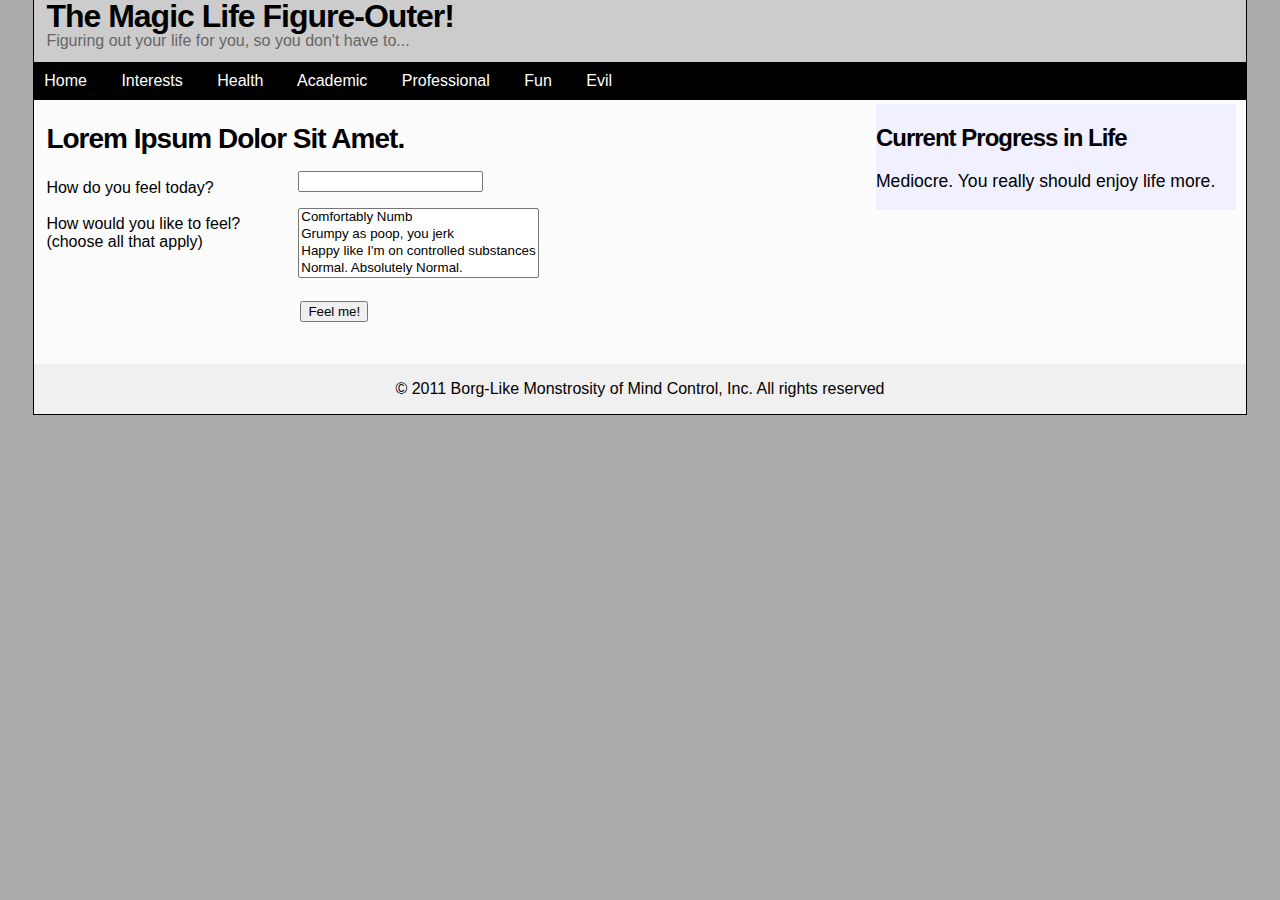
<file: project01/index.html>
<!DOCTYPE html>
<html>
<head>
<title>Life Figure-OuterApplication</title>
<link rel="stylesheet" type="text/css" href="index.css" />
<script src="index.js" ></script>
</head>
<body>
<div id="container">

<div id="header">
<h1>The Magic Life Figure-Outer!</h1>
<p>Figuring out your life for you, so you don't have to...</p>
</div>

<div id="menubar">
<a href="" class="disable" title="No place like...">Home</a>
<a href="" class="disable" title="Nothing interesting here">Interests</a>
<a href="" class="disable" title="Ugh, don't get me sick">Health</a>
<a href="" class="disable" title="Hmmmm, quite">Academic</a>
<a href="" class="disable" title="Get to work!">Professional</a>
<a href="" class="disable" title="F is for friends who do stuff together...">Fun</a>
<a href="" class="disable" title="Muhahahahahaha!">Evil</a>
</div>

<div id="main">
<h2>Lorem Ipsum Dolor Sit Amet.</h2>

<div id="progress">
<h2>Current Progress in Life</h2>
<p>Mediocre. You really should enjoy life more.</p>
</div>

<div id="forms">

<div id="feeling">
How do you feel today? <br/><br/>
How would you like to feel? <br/>
(choose all that apply) 
</div>

<div id="wanttofeel">
<input type="text" name="feelinginput" id="feelinginput"><br/>
<select multiple>
<option value="numb">Comfortably Numb</option>
<option value="grumpy">Grumpy as poop, you jerk</option>
<option value="happy">Happy like I'm on controlled substances</option>
<option value="normal">Normal. Absolutely Normal.</option>
</select><br/>
</div>
<div id="submit">
<input type="submit" id="submit" value="Feel me!">
</div>

</div>

</div>

<div id="footer">
<p>&copy; 2011 Borg-Like Monstrosity of Mind Control, Inc. All rights reserved</p>
</div>
</div>
</body>
</html>
</file>
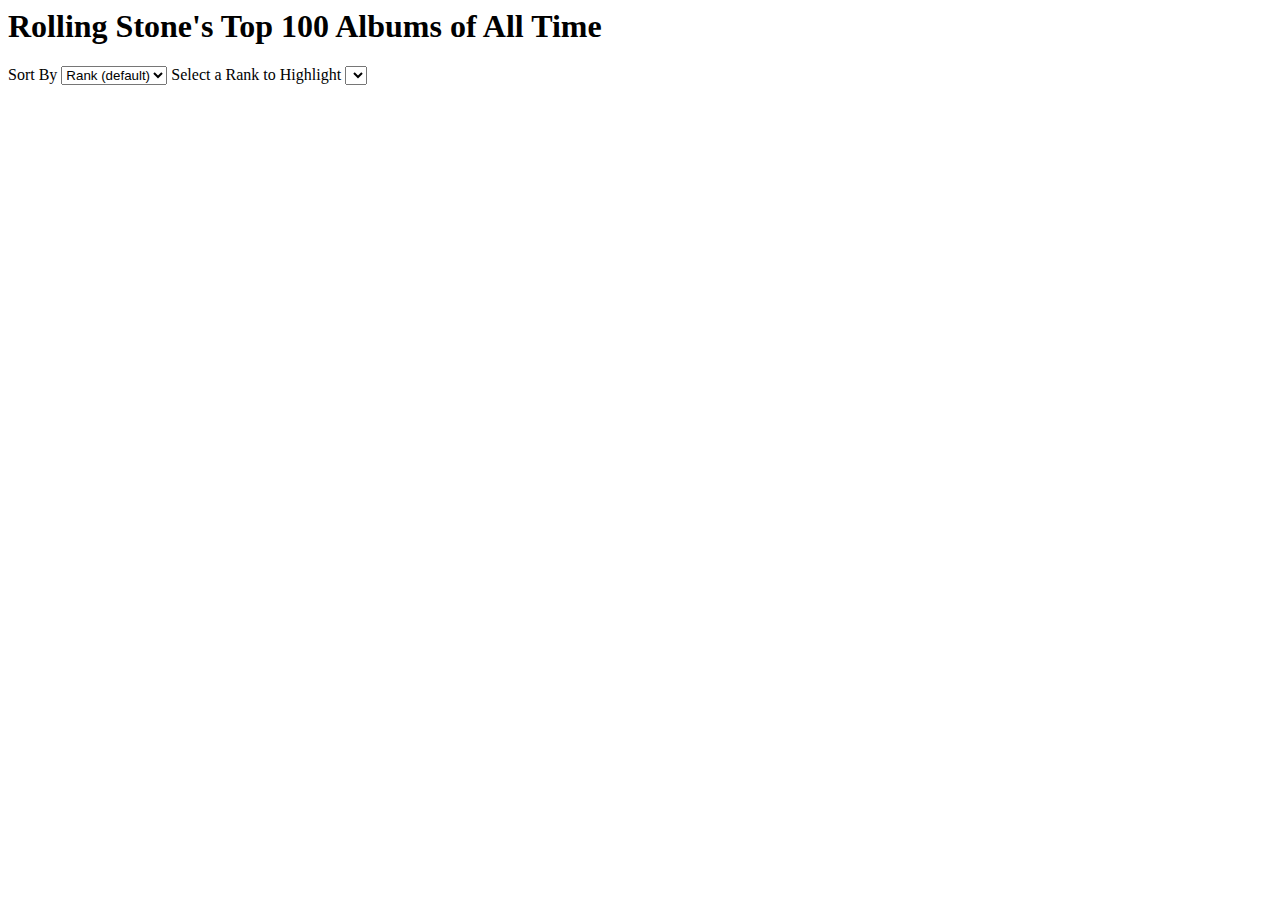
<file: project02/form.html>
<html>
<head>
	<title>Top 100 Albums of All Time</title>
</head>
<body>
	<h1>Rolling Stone's Top 100 Albums of All Time</h1>
	<form action="/list" method="GET">
	<label for="order">Sort By</label>
	<select name="order">
		<option value="rank">Rank (default)</option>
		<option value="name">Name</option>
		<option value="year">Year</option>
	</select>
	<label for="rank">Select a Rank to Highlight</label>
	<select name="rank">
</file>
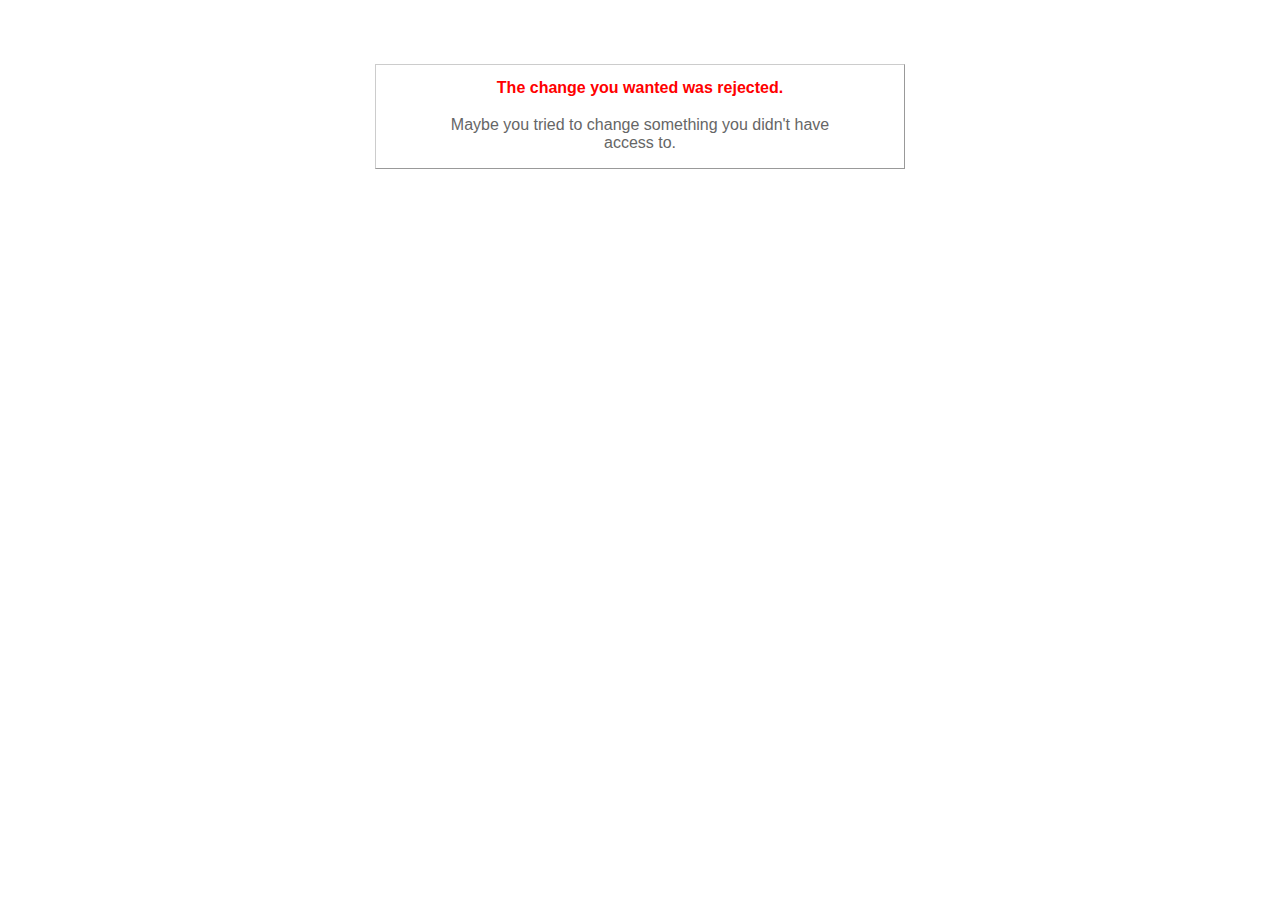
<file: project04/public/422.html>
<!DOCTYPE html>
<html>
<head>
  <title>The change you wanted was rejected (422)</title>
  <style type="text/css">
    body { background-color: #fff; color: #666; text-align: center; font-family: arial, sans-serif; }
    div.dialog {
      width: 25em;
      padding: 0 4em;
      margin: 4em auto 0 auto;
      border: 1px solid #ccc;
      border-right-color: #999;
      border-bottom-color: #999;
    }
    h1 { font-size: 100%; color: #f00; line-height: 1.5em; }
  </style>
</head>

<body>
  <!-- This file lives in public/422.html -->
  <div class="dialog">
    <h1>The change you wanted was rejected.</h1>
    <p>Maybe you tried to change something you didn't have access to.</p>
  </div>
</body>
</html>
</file>
<file: project01/index.css>
body {
	background-color: #AAAAAA;
	font-family:"Arial";
	color: #000000;
}

div#container {
	border:1px solid;
	border-color: black;
	background-color: #fcfcfc;
	margin-left: 2%;
	margin-right:2%;
	margin-top: -7.75px;
}

div#header {
	background-color: #cccccc;
	margin-top: -25px;
	padding-left: 1%;
	padding-bottom: 1px;
	margin-bottom: -5px;
	letter-spacing: -1px;
}

div#header p {
	color: #666666;
	background-color: #cccccc;
	letter-spacing: 0px;
	margin-top: -24px;
}

div#menubar {
	background-color: #000000;
	padding: 10px;
}

div#menubar a {
	color: #ffffff;
	text-decoration: none;
	padding-right: 30px;
}

div#main h2 {
	font-size: 1.75em;
	letter-spacing: -1px;
}

div#main {
	background-color: #fcfcfc;
	padding-left: 1%;
}

div#progress {
	background-color: #f0f0ff;
	float: right;
	margin: 10px;
	margin-top: -75px;
	width: 30%;
}

div#progress h2{
	font-size: 1.5em;
}
div#progress p {
	font-size:1.1em;
}

div#forms {
	width: 70%;
	height:175px;
}

div#feeling {
	width: 300%;
}

div#wanttofeel {
	width: 70%;
	float: right;
	margin-top: -80px;
}

div#wanttofeel select {
	margin-top: 16px;
}

div#submit {
	float: right;
	margin-top: 50px;
	margin-right: -70px;
}

div#footer {
	background-color: #f0f0f0;
	padding: .25px;
	text-align: center;
	margin-top: 10px;
}
</file>
